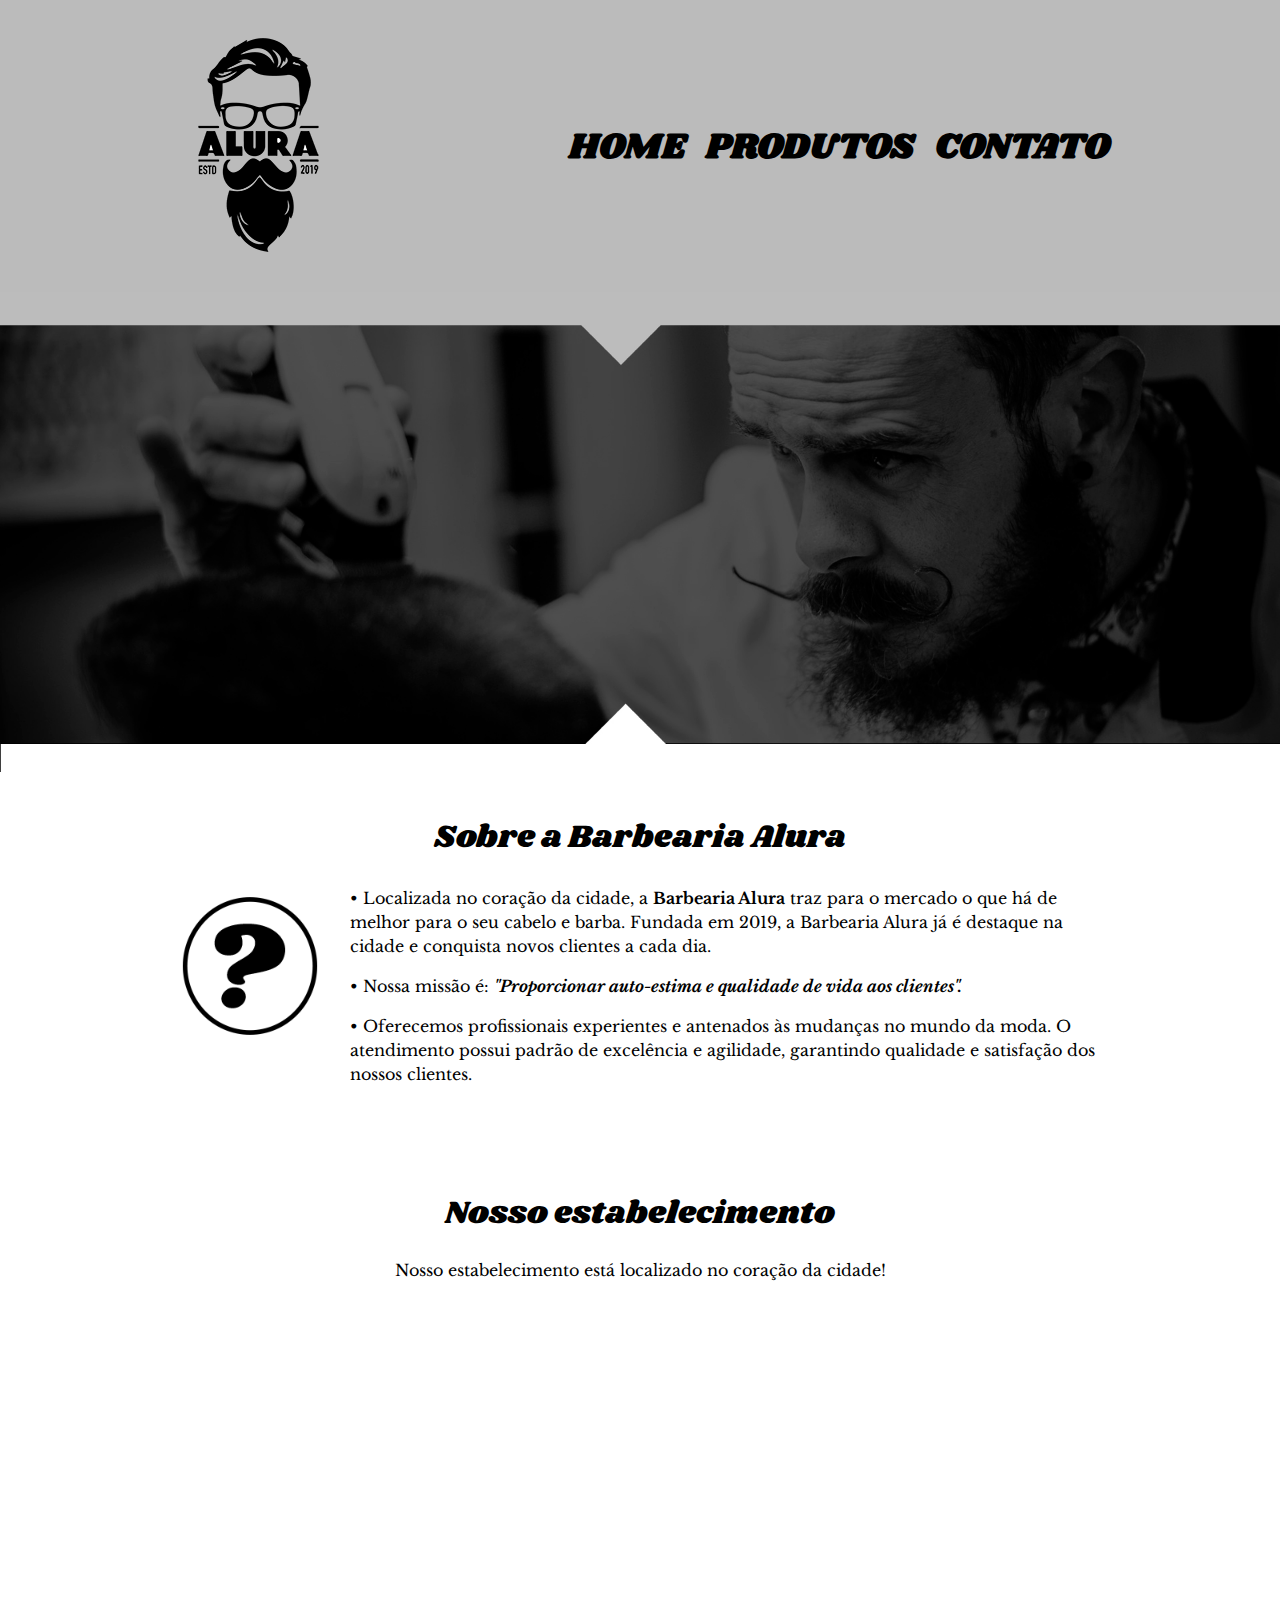
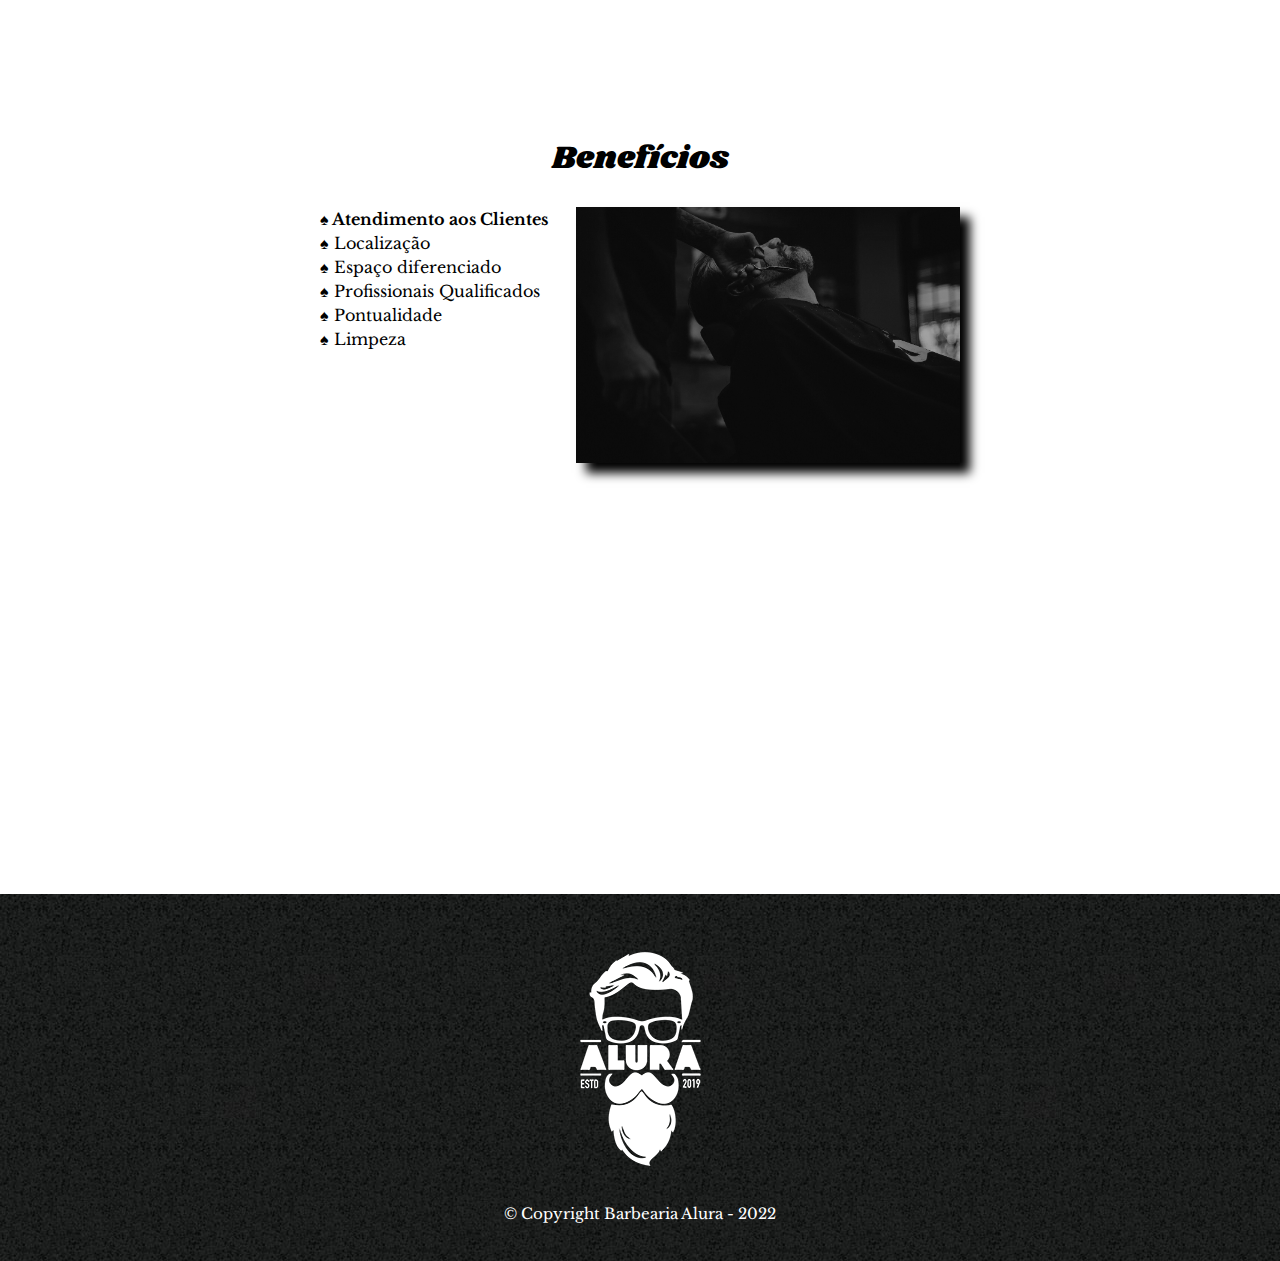
<file: index.html>
<!DOCTYPE html>
<html lang="pt-br"></html>
    
    <head>
        <meta charset="UTF-8">
        <meta name="viewport" content="width=device-width" ,initial-scale=1.0">
        <link rel="stylesheet" href="css/reset.css">
        <link rel="stylesheet" href="css/style.css">
        <link href="https://fonts.googleapis.com/css2?family=Cinzel:wght@400;700&family=Libre+Baskerville&display=swap" rel="stylesheet">
        <link href="https://fonts.googleapis.com/css2?family=Teko:wght@300;400;500;600;700&display=swap" rel="stylesheet">
        <link href="https://fonts.googleapis.com/css2?family=Passion+One:wght@400;700;900&display=swap" rel="stylesheet">
        <link href="https://fonts.googleapis.com/css2?family=Press+Start+2P&display=swap" rel="stylesheet">
        <link href="https://fonts.googleapis.com/css2?family=Shrikhand&display=swap" rel="stylesheet">
      

        <title>Barbearia Alura</title>
    </head>

    <body>
        <header>
            <div class="caixa">
            <h1><img src="img/logo.png" alt="logo da barbearia alura"></h1>
            
            <nav>
                <ul>
                    <li class="navegador"><a href="index.html">HOME</a></li>
                    <li class="navegador"><a href="produtos.html">PRODUTOS</a></li>
                    <li class="navegador"><a href="contato.html">CONTATO</a></li>
                </ul>
            </nav>
        </div>
        </header>
       
        <img class="banner" src="img/banner.jpg">
    <main>
        <section class="principal">
            <h2 class="titulo-principal">Sobre a Barbearia Alura</h2>

            <img class="sobre" src="img/sobre.png" alt="sobre">

            <p>• Localizada no coração da cidade, a <b>Barbearia Alura</b> traz para o mercado o que há de melhor para o seu cabelo e barba. Fundada em 2019, a Barbearia Alura já é destaque na cidade e conquista novos clientes a cada dia.</p>

            <p>• Nossa missão é: <b><i>"Proporcionar auto-estima e qualidade de vida aos clientes".</i></b></p>

            <p>• Oferecemos profissionais experientes e antenados às mudanças no mundo da moda. O atendimento possui padrão de excelência e agilidade, garantindo qualidade e satisfação dos nossos clientes.</p>
        </section>

        <section class="mapa">


            <h3 class="titulo-principal">Nosso estabelecimento</h3>
            <p>Nosso estabelecimento está localizado no coração da cidade!</p>

            <iframe class="mapacss" src="https://www.google.com/maps/embed?pb=!1m18!1m12!1m3!1d3656.4498418412622!2d-46.63681657185578!3d-23.58819473563508!2m3!1f0!2f0!3f0!3m2!1i1024!2i768!4f13.1!3m3!1m2!1s0x94ce5a2b2ed7f3a1%3A0xab35da2f5ca62674!2sCaelum%20-%20Escola%20de%20Tecnologia!5e0!3m2!1spt-BR!2sbr!4v1660002036935!5m2!1spt-BR!2sbr" width="100%" height="300" style="border:0;" allowfullscreen="" loading="lazy" referrerpolicy="no-referrer-when-downgrade"></iframe>



        </section>

        <section class="beneficios">
            <h3 class="titulo-principal">Benefícios</h3>

        <div class="cont-beneficios">
            <ul class="lista-beneficios">
                <li class="lista">Atendimento aos Clientes</li>
                <li class="lista">Localização</li>
                <li class="lista">Espaço diferenciado</li>
                <li class="lista">Profissionais Qualificados</li>
                <li class="lista">Pontualidade</li>
                <li class="lista">Limpeza</li>
            </ul><img class="imgbeneficios" src="img/beneficios.jpg">
        </div>
        
        <div class="video">
            
                <iframe width="100%" height="315" src="https://www.youtube.com/embed/wcVVXUV0YUY" title="YouTube video player" frameborder="0" allow="accelerometer; autoplay; clipboard-write; encrypted-media; gyroscope; picture-in-picture" allowfullscreen></iframe>

        </div>
        </section>
        
    </main>
            
        <footer>
        
            <img src="img/logo-branco.png"></img>
            <p class="copyright">&copy; Copyright Barbearia Alura - 2022</p>
            
        </footer>
    </body>

</html>
</file>
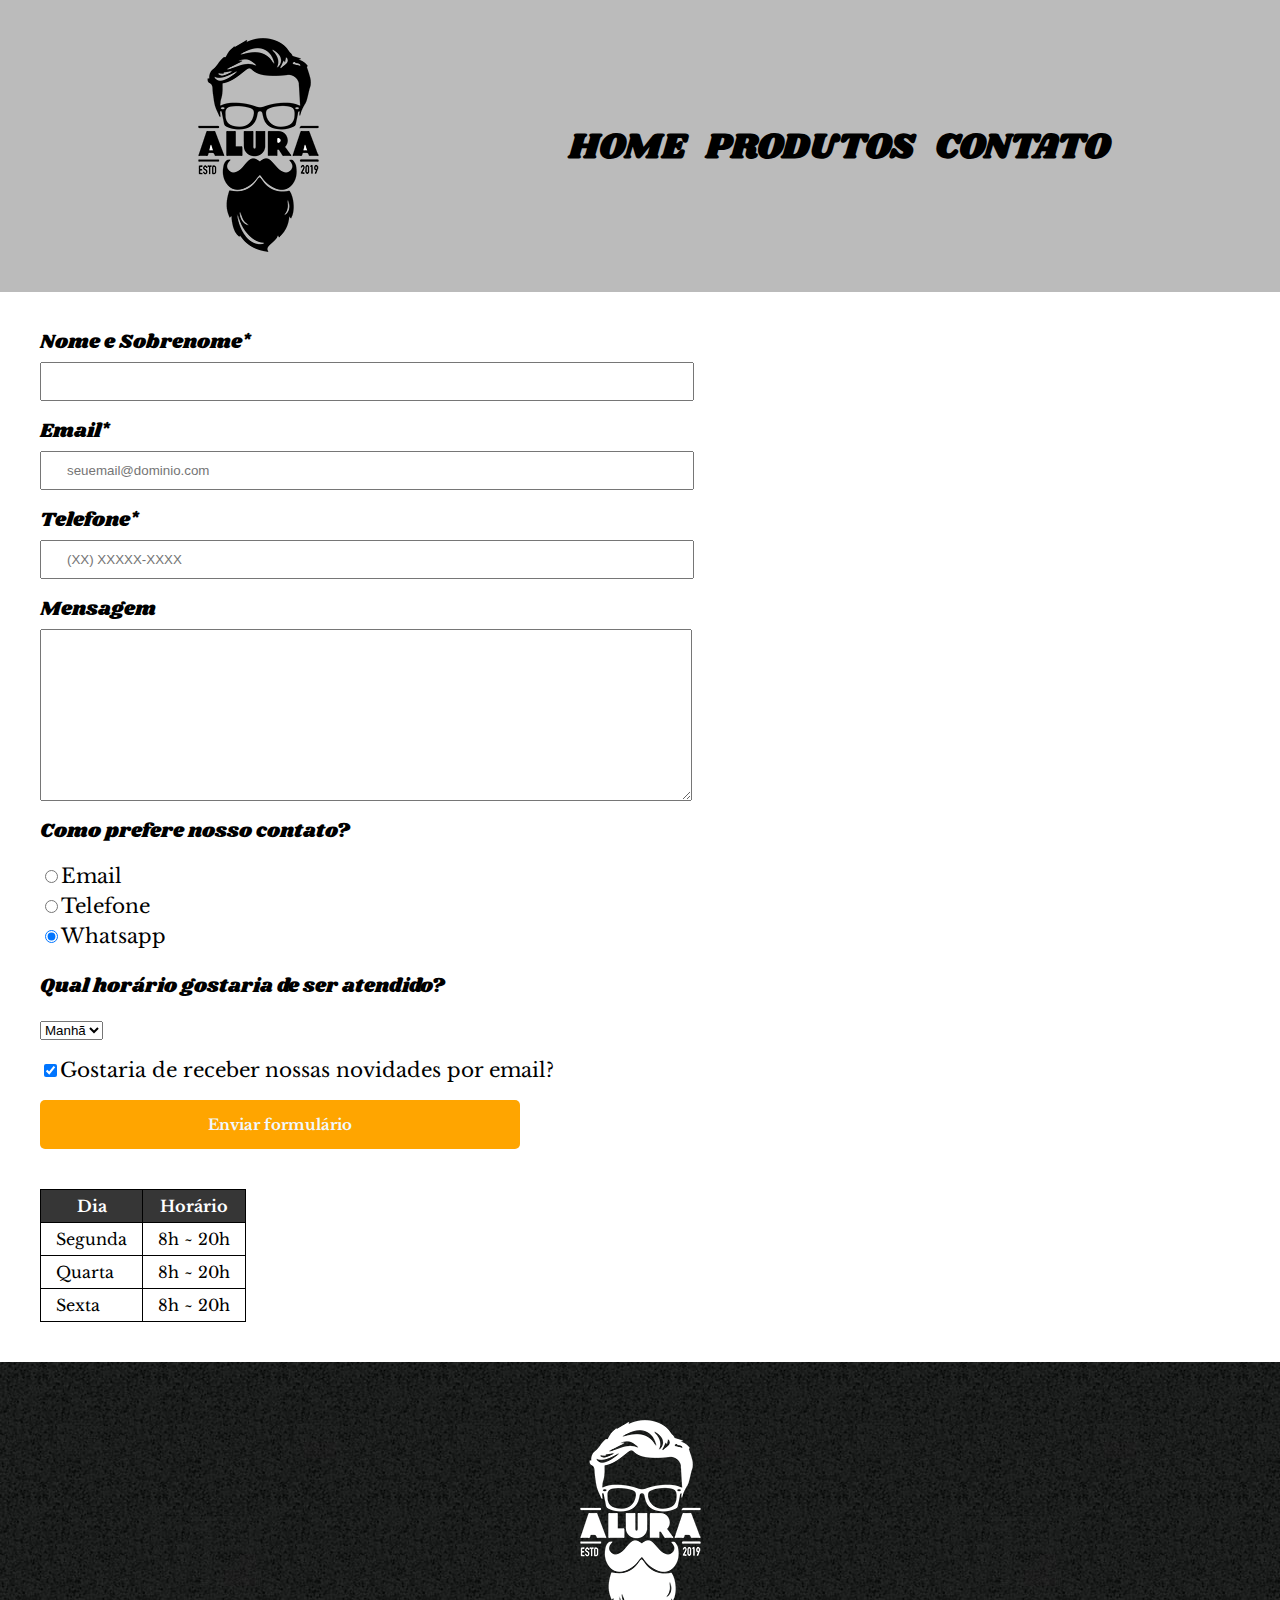
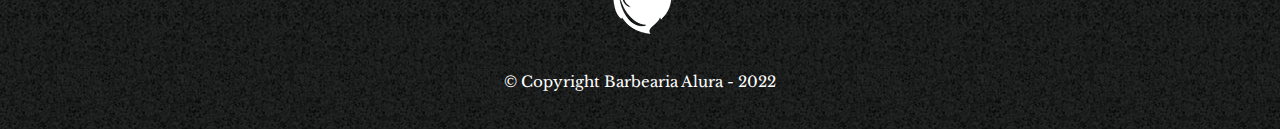
<file: contato.html>
<!DOCTYPE html>
<html lang="pt-br">
<head>
    <meta name="viewport" content="width=device-width" ,initial-scale=1.0">
    <meta charset="UTF-8">
    <title>Barbearia Alura</title>
    <link rel="stylesheet" href="css/reset.css">
    <link rel="stylesheet" href="css/style.css">
    <link href="https://fonts.googleapis.com/css2?family=Cinzel:wght@400;700&family=Libre+Baskerville&display=swap" rel="stylesheet">
    <link href="https://fonts.googleapis.com/css2?family=Teko:wght@300;400;500;600;700&display=swap" rel="stylesheet">
    <link href="https://fonts.googleapis.com/css2?family=Passion+One:wght@400;700;900&display=swap" rel="stylesheet">
    <link href="https://fonts.googleapis.com/css2?family=Press+Start+2P&display=swap" rel="stylesheet">
    <link href="https://fonts.googleapis.com/css2?family=Shrikhand&display=swap" rel="stylesheet">
</head>
<body>
    
<header>
    <div class="caixa">
    <h1><img src="img/logo.png" alt="logo da barbearia alura"></h1>
    
    <nav>
        <ul>
            <li class="navegador"><a href="index.html">HOME</a></li>
            <li class="navegador"><a href="produtos.html">PRODUTOS</a></li>
            <li class="navegador"><a href="contato.html">CONTATO</a></li>
        </ul>
    </nav>
</div>
</header>
<main>
    <form>
        <label class="campocadastro" for ='nomesobrenome'>Nome e Sobrenome*</label>
        <input type="text" id="nomesobrenome" class="input-padrao" required>

        <label class="campocadastro" for ='email'>Email*</label>
        <input type="email" id="email" class="input-padrao" placeholder="seuemail@dominio.com" required>

        <label class="campocadastro" for="telefone">Telefone*</label>
        <input type="tel" id="telefone" class="input-padrao" placeholder="(XX) XXXXX-XXXX" required>   

        <label class="campocadastro" for = 'mensagem'>Mensagem</label>
        <textarea cols="70" rows="10" id="mensagem" class="input-padrao"></textarea>

        <fieldset>
        
        <legend class="modo">Como prefere nosso contato?</legend>
        <label for="radio-email"><input type="radio" name="contato" value="email" id="radio-email">Email</label>
       

        <label for="radio-telefone"><input type="radio" name="contato" value="telefone" id='radio-telefone'>Telefone</label>
        

        <label for="radio-whatsapp"><input type="radio" name="contato" value="whatsapp" id="radio-whatsapp" checked >Whatsapp</label>
        
        </fieldset>
        
        <fieldset>
            <legend class="modo">Qual horário gostaria de ser atendido?</legend>
            <select>
            
            
            <option>Manhã</option>
            <option>Tarde</option>
            <option>Noite</option>
        
        </select>
        </fieldset>
        
        
        
        <label class="checkbox"><input type="checkbox" checked>Gostaria de receber nossas novidades por email?</label>
        <input class="enviar" type="submit" value="Enviar formulário">   
    </form>
<table>


<thead>
    <tr>
        <th>Dia</th>
        <th>Horário</th>
    </tr>
</thead>

<tbody>
    <tr>
        <td>Segunda</td>
        <td>8h ~ 20h</td>
    </tr>

    <tr>
        <td>Quarta</td>
        <td>8h ~ 20h</td>
    </tr>

    <tr>
        <td>Sexta</td>
        <td>8h ~ 20h</td>
    </tr>
</tbody>


</table>




</main>
<footer>
    <img src="img/logo-branco.png"></img>
    <p class="copyright">&copy; Copyright Barbearia Alura - 2022</p>
    
    
    
    </footer>
    
    
    </body>
    </html>
</file>
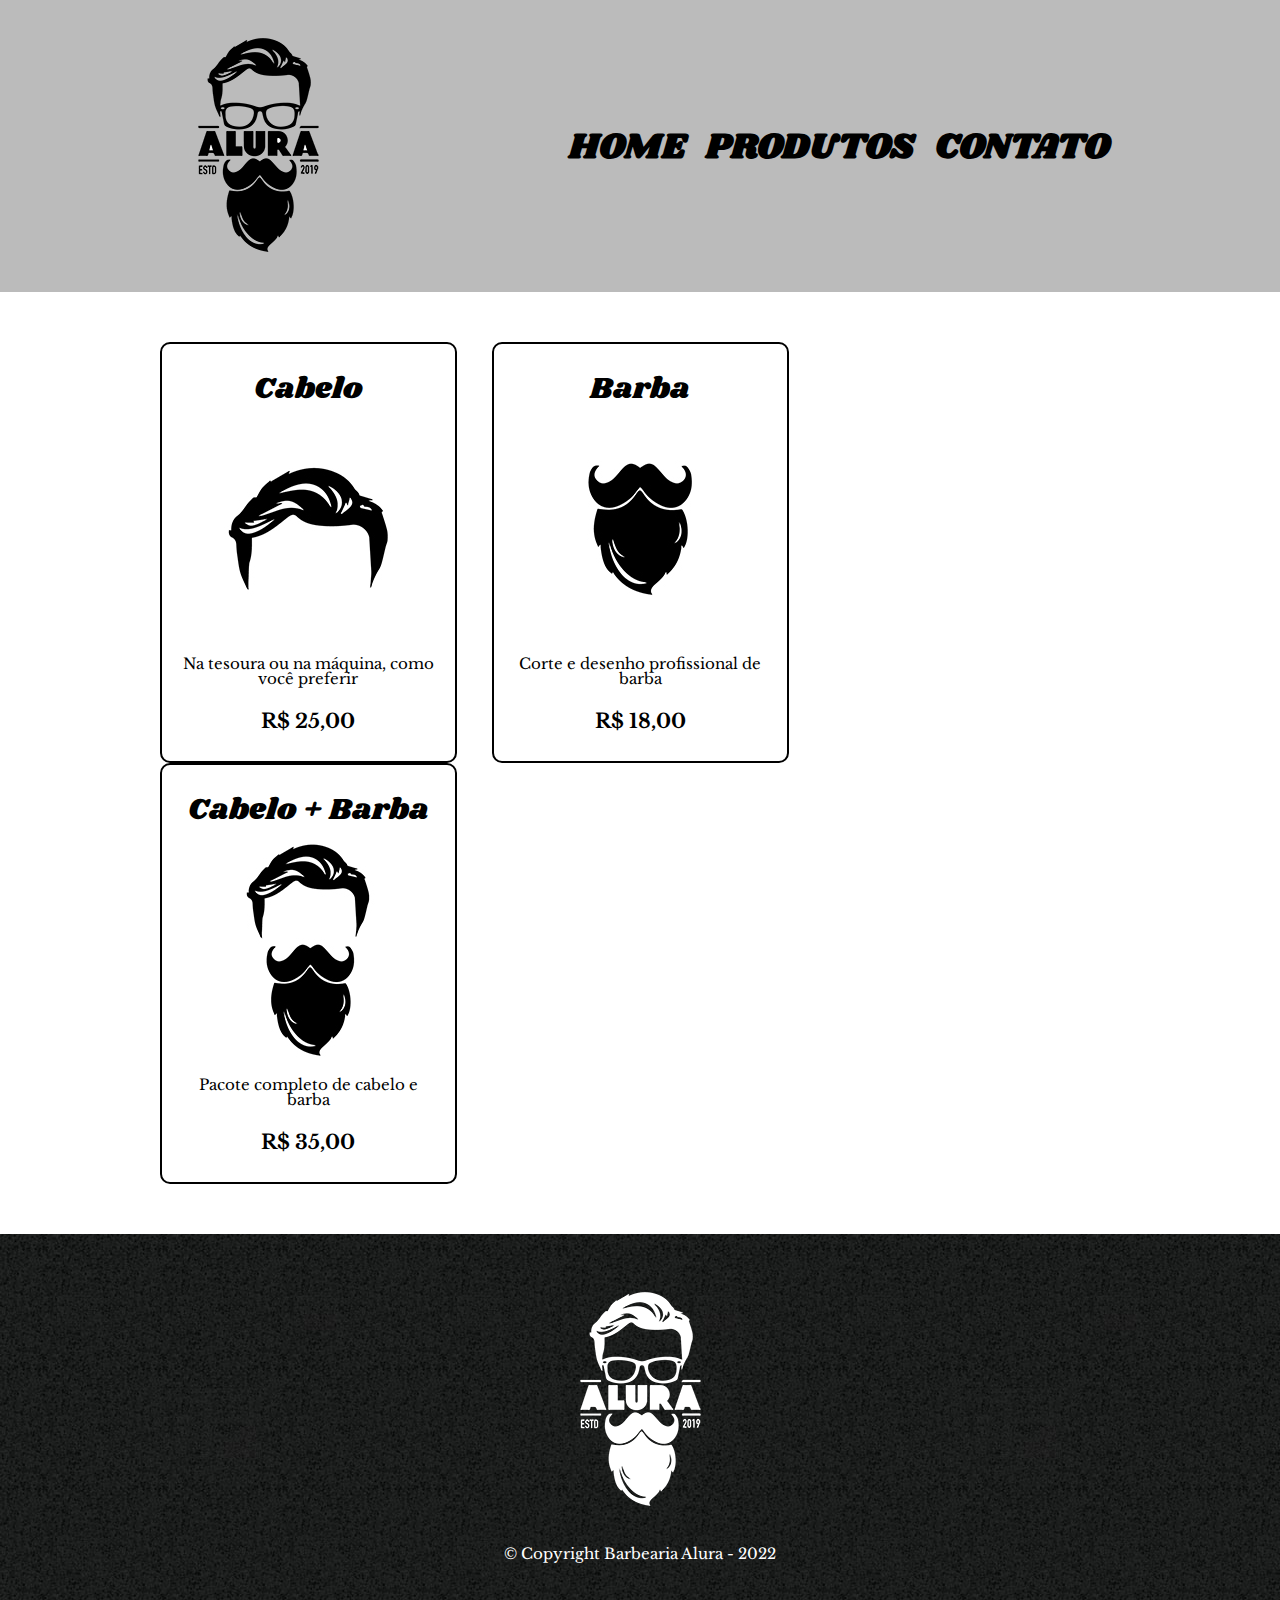
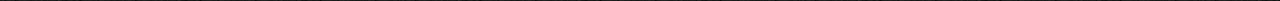
<file: produtos.html>
<!DOCTYPE html>
<html lang="pt-br">
<head>
    <meta name="viewport" content="width=device-width" ,initial-scale=1.0">
        <meta charset="UTF-8">
        <title>Barbearia Alura</title>
        <link rel="stylesheet" href="css/reset.css">
        <link rel="stylesheet" href="css/style.css">
        <link href="https://fonts.googleapis.com/css2?family=Cinzel:wght@400;700&family=Libre+Baskerville&display=swap" rel="stylesheet">
        <link href="https://fonts.googleapis.com/css2?family=Teko:wght@300;400;500;600;700&display=swap" rel="stylesheet">
        <link href="https://fonts.googleapis.com/css2?family=Passion+One:wght@400;700;900&display=swap" rel="stylesheet">
        <link href="https://fonts.googleapis.com/css2?family=Press+Start+2P&display=swap" rel="stylesheet">
        <link href="https://fonts.googleapis.com/css2?family=Shrikhand&display=swap" rel="stylesheet">
</head>
<body>
    
<header>
    <div class="caixa">
    <h1><img src="img/logo.png"></h1>
    
    <nav>
        <ul>
            <li class="navegador"><a href="index.html">HOME</a></li>
            <li class="navegador"><a href="produtos.html">PRODUTOS</a></li>
            <li class="navegador"><a href="contato.html">CONTATO</a></li>
        </ul>
    </nav>
</div>
</header>

<main>
<ul class="produtos">

<li>
    <h2>Cabelo</h2>
    <img src="img/cabelo.jpg"''>
    <p class="descricaoproduto">Na tesoura ou na máquina, como você preferir</p>
    <p class="precoproduto">R$ 25,00</p>
    </li>

<li>
    <h2>Barba</h2>
    <img src="img/barba.jpg">
    <p class="descricaoproduto">Corte e desenho profissional de barba</p>
    <p class="precoproduto">R$ 18,00</p>
    </li>

    <li>
    <h2>Cabelo + Barba</h2>
    <img  src="img/cabelo+barba.jpg">
    <p class="descricaoproduto">Pacote completo de cabelo e barba</p>
    <p class="precoproduto">R$ 35,00</p>
    </li>



</ul>






</main>

<footer>
<img src="img/logo-branco.png"></img>
<p class="copyright">&copy; Copyright Barbearia Alura - 2022</p>



</footer>


</body>
</html>
</file>
<file: css/style.css>
body{
    
    

font-family: 'Libre Baskerville', sans-serif;

}

header {
     background-color: #BBBBBB;
     padding: 20px 0px;

}

.caixa{
   position: relative;
   width: 940px;
   margin: 0 auto;

}

nav {

position: absolute;
top: 110px;
right: 0;

}
nav li {

    display: inline;
    margin: 0 0 0 15px
}

nav a {
    
    color: rgb(0, 0, 0);
    font-weight: bold;
    font-size: larger; 
    text-decoration: none;
    
}

nav a:hover{
    color: rgb(221, 221, 221);
    text-decoration: underline;
}

P {
    font-family: 'Libre Baskerville', sans-serif;
    margin-bottom: 10px;
}

.produtos h2 {
    
    font-family: 'Shrikhand', sans-serif;
    font-size: 30px;
    
}


.produtos{

    width: 990px;
    margin: 0 auto;
    padding: 50px 0;
}


.produtos li{
    display: inline-block;
    text-align: center;
    width: 30%;
    vertical-align: top;
    margin: 0 1.5%;
    padding: 30px 20px;
    box-sizing: border-box;
    border: 2px solid black;
    border-radius: 10px;

}

.produtos li:hover{
    border-color: rgb(148, 63, 63);
    
}

.produtos li:active{
    border-color: aquamarine;
}

.produtos li:hover h2{
    font-size: 25px;
}
.precoproduto {
    font-weight: bold;
    font-size: 20px;
    margin: 25px 0 0;
}

.descricaoproduto{

    font-size: 15px;
}

footer {
    text-align: center;
    background: url("/img/bg.jpg");
    padding: 40px 0px;
}

.copyright {
    color: white;
    font-size: 15px;
    margin: 20px 0 0;
}


form{
    
    margin: 40px 40px;

}

form label{ 
    
    
    margin-bottom: 10px;
    display: block;
    font-size: 20px;
    margin: 0 0 10px;
    
    
}
 
.campocadastro{
    font-family: 'Shrikhand', sans-serif;
    
}
.input-padrao {

    display: block;
    margin: 0 0 20px;
    padding: 10px 25px;
    width: 50%;

}

.checkbox{
    margin: 20px 0px;
}

.modo {
    font-family: 'Shrikhand', sans-serif;
    font-size: 20px;
    margin: 25px 0;
}

fieldset{
    margin-top: 20px;
}

.enviar{

    width: 40%;
    padding: 15px 0;
    background-color: orange;
    color: aliceblue;
    font-family: 'Libre Baskerville', serif;
    font-size: 15px;
    font-weight: bold;
    border: 0px;
    border-radius: 5px;
    transition: 1s all;
    cursor: pointer;
}

.enviar:hover {
background-color: darkorange;
transform: scale(1.2);

}

table {
margin: 20px 0 40px 40px;

}

thead {
    background-color: rgb(54, 54, 54);
    color: white;
    font-weight: bold;
}

td, th{
    border: 1px solid black;
    padding: 8px 15px;
}

/* CSS DA PAGINA INICIAL */
.banner{

    width: 100%;
    

}

.titulo-principal{
    text-align: center;
    font-size: 2em;
    margin: 0 0 1em;
    font-family: 'Shrikhand', sans-serif;
    clear: left;

}
.principal{
    padding: 3em 0;
    width: 940px;
    margin: 0 auto;
}

.principal p{
margin: 0 0 1em;
line-height: 1.5;

}

.principal b{
    font-weight: bold;
}

.principal i{
    font-style: italic;
}

.navegador{

    font-family: 'Shrikhand', sans-serif;
    font-size: 30px;
}

.beneficios{
    padding: 3em 0;
    margin-top: 35px;
}

.sobre{

    width: 160px;
    float: left;
    margin: 0 20px 20px 0;
}

.cont-beneficios{

    width: 640px;
    margin: 0 auto;

}

.lista-beneficios{
    width: 40%;
    display: inline-block;
    vertical-align: top;
}

.lista:before{
content: "♠ ";
}

.imgbeneficios{

    width: 60%;
    opacity: 1;
    transition: 400ms;
    box-shadow: 10px 10px 10px 0 #000000;

}

.imgbeneficios:hover{
    opacity: 0.3;

}
.mapa{

    padding: 3em 0 ;
    width: 940px;
    margin: 0 auto;

}

.mapa p{

    margin: 0 0 2em;
    text-align: center;
}

.video{

    width: 560px;
    margin: 2em auto;
}

.lista{

    line-height: 1.5;
}

.lista:first-child{
    font-weight: bold;
}

@media screen and (max-width: 480px) {
    .caixa, .principal, .mapa, .cont-beneficios, .video, .produtos{
        width: auto;
    }

    h1 {
        text-align: center;
    }

    nav {
        position: static;
    }

    nav a {
        font-size: 20px;
        margin-left: 5px;
    }
    .produtos {
        padding: 20px 0;
        text-align: center;
    }
 
    .produtos li {
            display: inline-block;
            width: 90%;
            margin: 10px auto;
    }
}
</file>
